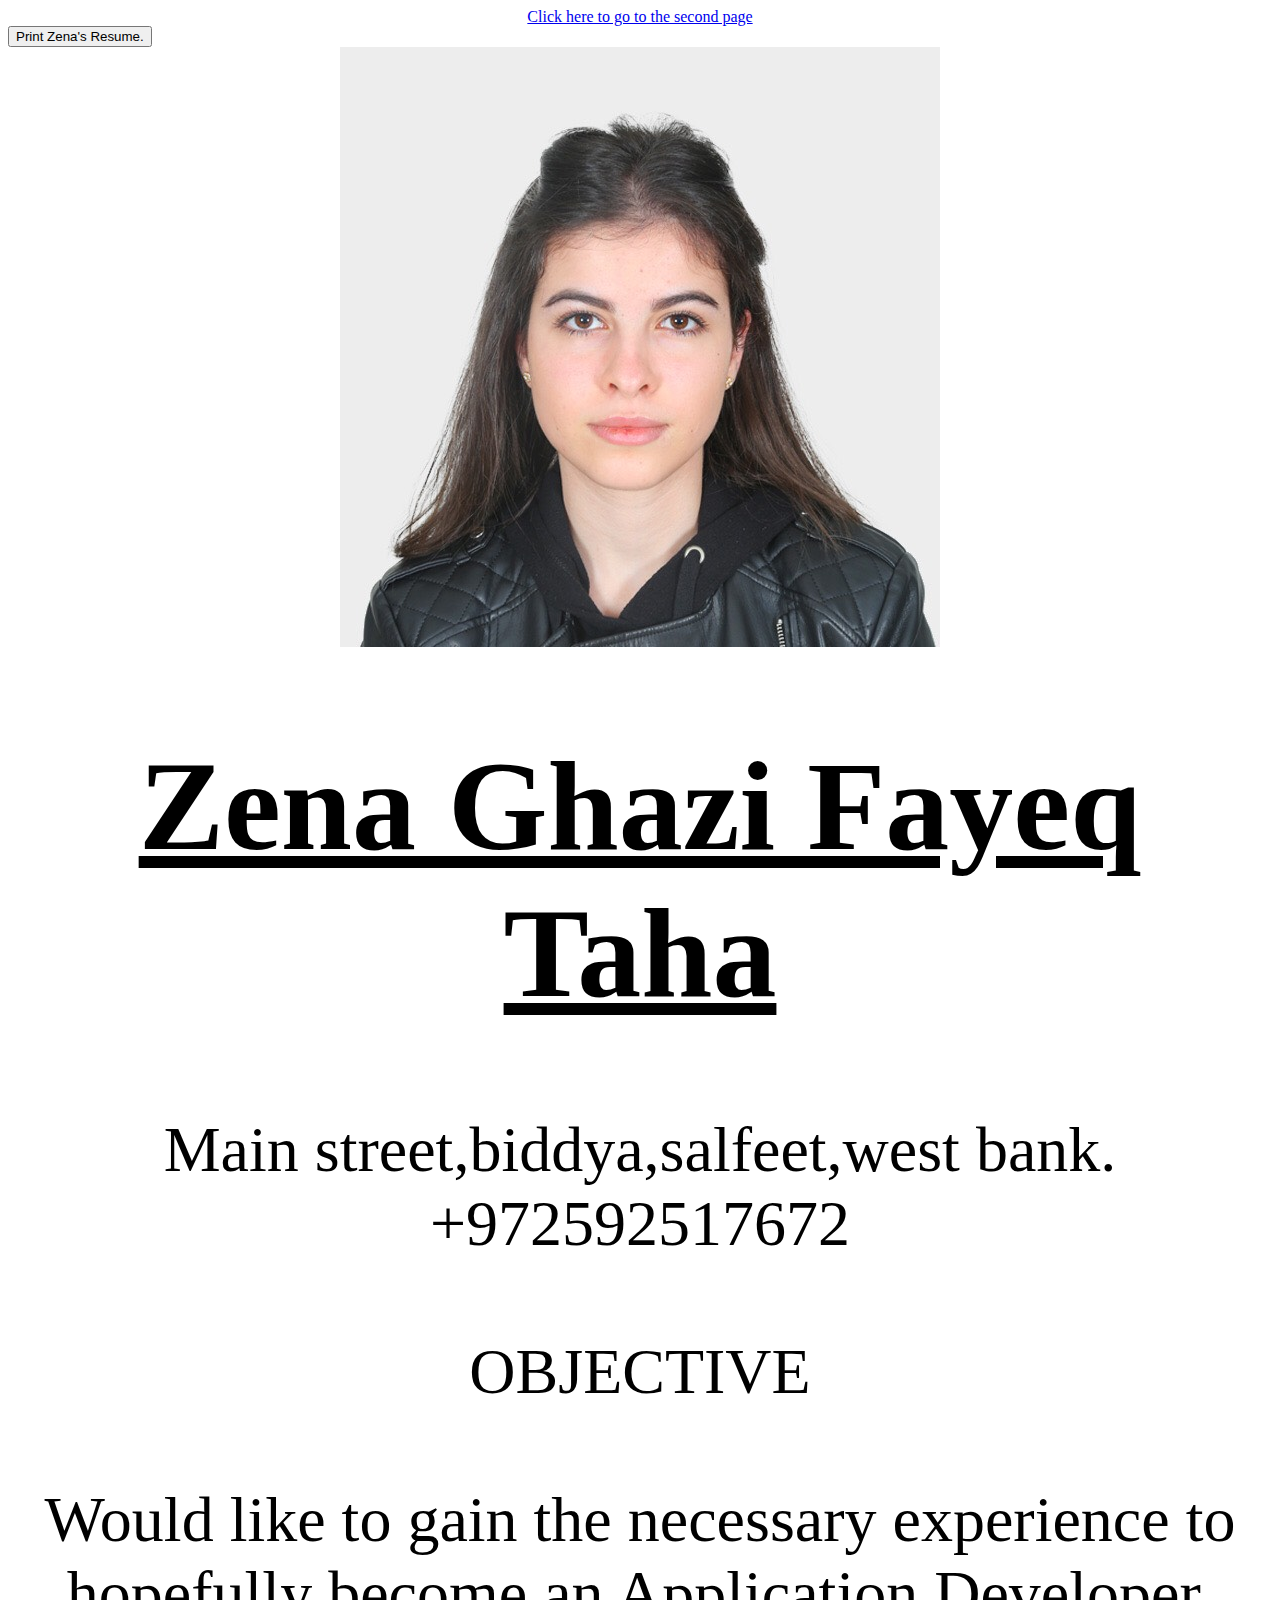
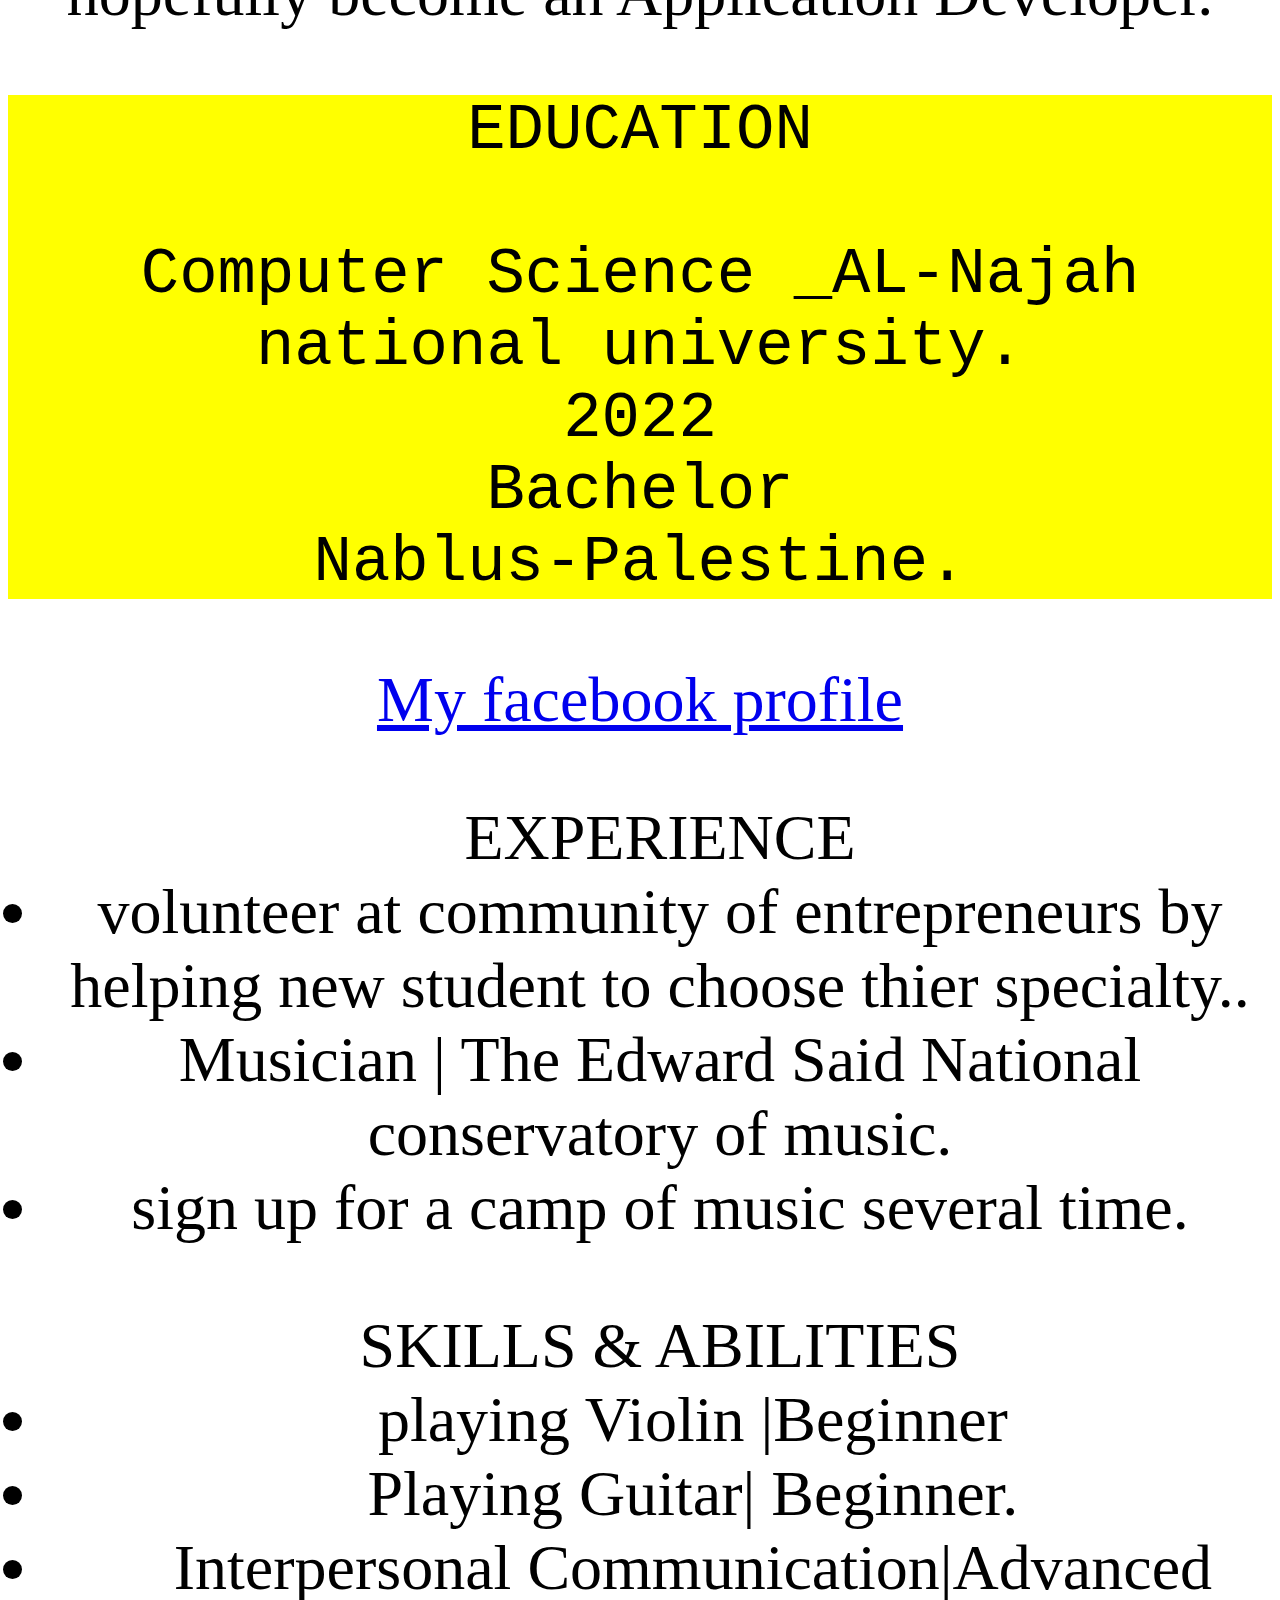
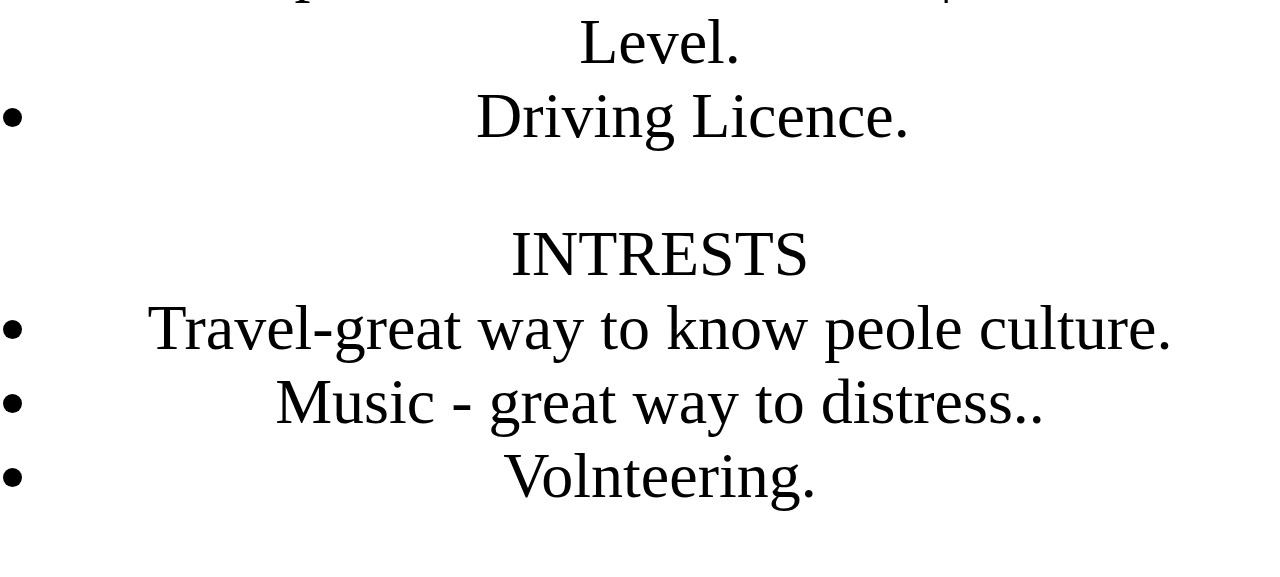
<file: index.html>
<!DOCTYPE>
<html>
<head>
<title> Zena Taha</title>
<link rel="stylesheet" href="style.css"/>
<meta name="viewport" content="width=device-width, initial-scale=1.0">
<style>
#B{
text-align:left;
}
</style>
</head>

<body>
<a href="application.html">Click here to go to the second page</a>
<div id="B">
<button  type="button" onclick="fun()" >Print Zena's Resume.</button>
</div>
 <img src="11.jpg"  style="max-width:100%;height:auto;" >
<h1 onclick="Display()" style="font-size:10vw"> <U> Zena Ghazi Fayeq Taha </U> </h1>
 <p1 style="font-size:5vw;"> Main street,biddya,salfeet,west bank.<br> 
 +972592517672<br> 
 <br>
 OBJECTIVE <br>
 <br>
 Would like to gain the necessary experience to hopefully become an Application Developer.</p1> 
 <p style="font-size:5vw;">EDUCATION<br>
<br> 
 Computer Science _AL-Najah national university.<br>
2022<br>
Bachelor<br>
Nablus-Palestine.<br> </p> 
    <a style="font-size:5vw;" class="fb" href="https://www.facebook.com/zena.taha.56/">My facebook profile</a> 


  <ul id=E onmouseover="changeColor()" onmouseout="backToNormal()" style="font-size:5vw;">
          EXPERIENCE
          <li >volunteer at community of entrepreneurs by helping new student to choose thier specialty..</li>
          <li>Musician | The Edward Said National conservatory of music.</li>
          <li>
           sign up for a camp of music several time.
          </li>
       
        </ul> 
		
		
		
   <ul style="font-size:5vw;">
          SKILLS & ABILITIES
          <li>	playing Violin |Beginner </li>
          <li>	Playing Guitar| Beginner.</li>
          <li>	Interpersonal Communication|Advanced Level.  </li>
		  <li>	Driving Licence.</li>
       
        </ul>  

 <ul style="font-size:5vw;">
          INTRESTS
          <li>Travel-great way to know peole culture. </li>
          <li>Music - great way to distress..</li>
          <li>Volnteering.  </li>
		
        </ul>  
		
		
		
		<script>
	function changeColor(){
	var text=document.getElementById("E").style.color="green";
	}
	
	function backToNormal(){
		var text=document.getElementById("E").style.color="";
	
	}
	
	function Display(){
	alert('Welcome to Zena site ,please let me know if you have any questions');

	}
	function fun(){
	window.print();
	}
		
		
		</script>
		
		
    
	



</body>
</html>
</file>
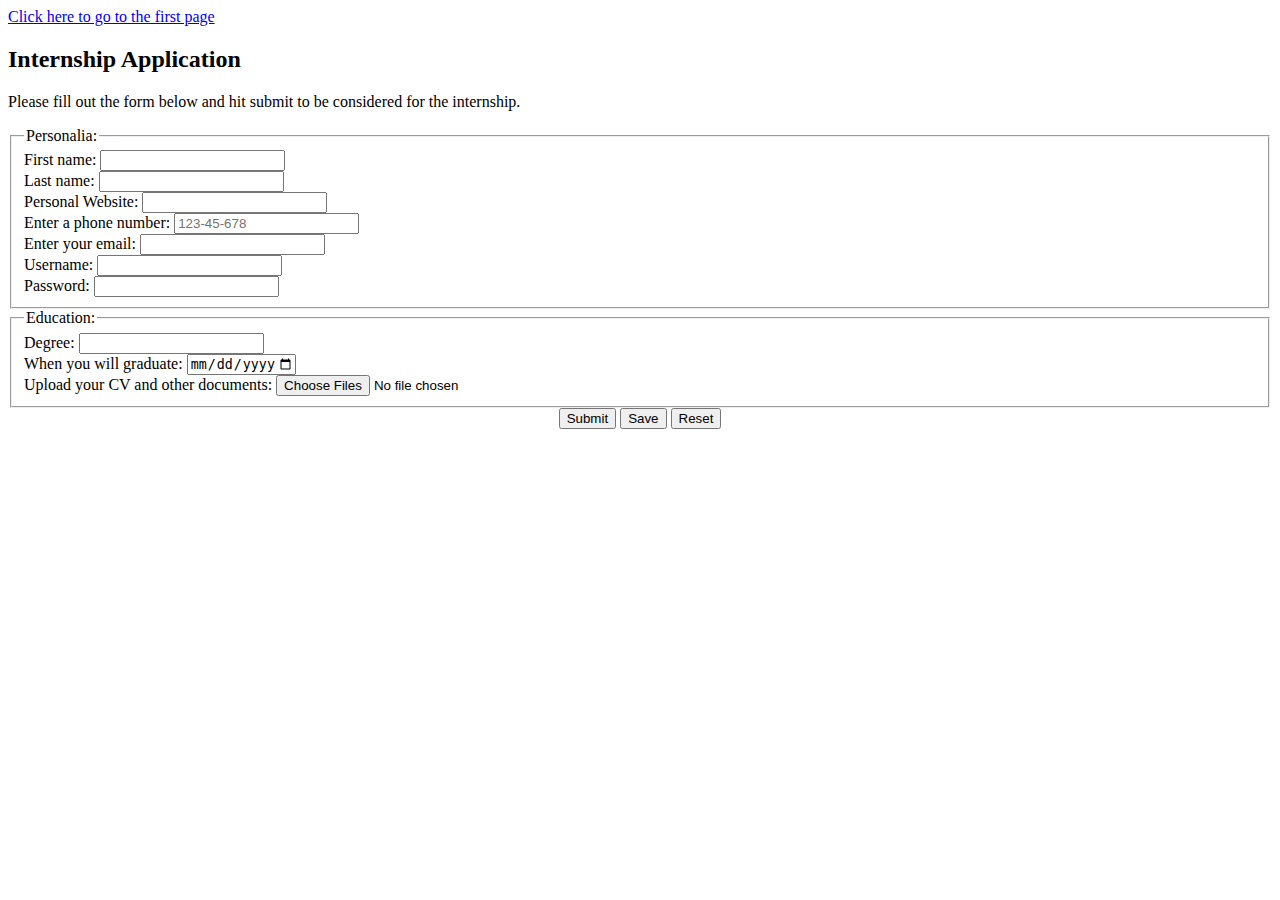
<file: application.html>
<!DOCTYPE html>
<html>
<head>
<script src="jsfile.js "> 
</script>
</head>
<body>
<style>  
.container{  
text-align: center;}

</style>
<a href="index.html">Click here to go to the first page</a>
<h2>Internship Application</h2>
<p>Please fill out the form below and hit submit to be considered for the internship.</p>

<form  onsubmit="return zz()" oninput="disable()" method="post"  >
  <fieldset>
    <legend>Personalia:</legend>
    <label for="fname">First name:</label>
    <input type="text" id="fname" name="fname" value=""><br>
    <label for="lname">Last name:</label>
    <input type="text" id="lname" name="lname" value="" ><br>
  <label for="homepage">Personal Website:</label>
  <input type="url" id="homepage" name="homepage"><br>
   <label for="phone">Enter a phone number:</label>
  <input type="tel" id="phone" name="phone" placeholder="123-45-678" ><br> <label for="email">Enter your email:</label>
  <input type="email" id="email" name="email"><br>
    <label for="username">Username:</label>
  <input type="text" id="username" name="username"><br>
  <label for="pwd">Password:</label>
  <input type="password" id="pwd" name="pwd"><br>
  </fieldset>
   <fieldset>
    <legend>Education:</legend>
     <label for="name">Degree:</label>
    <input list="Education" name="Education">
  <datalist id="Education">
    <option value="Associate">
    <option value="Bachelor">
    <option value="Masters">
    <option value="Ph.D">
    <option value="other">
  </datalist><br>
  <label for="datemax ">When you will graduate:</label>
  <input type="date" id="datemax" name="datemax" max="2022-12-31"><br>
   <label for="myfile">Upload your CV and other documents:</label>
  <input type="file" id="myfile" name="myfile" multiple><br>
  </fieldset>
  <div class="container"> 
<input type="Submit" value="Submit" >
<button onclick= "alert(Email())">Save </button>
  <input type="reset"></div>
 
</form>


</body>
</html>
</file>
<file: style.css>
body{
	
	text-align:center;	
}


p{
background-color:yellow;
 font-family: courier ;
}
h1{
 font-size:300%;

}
</file>
